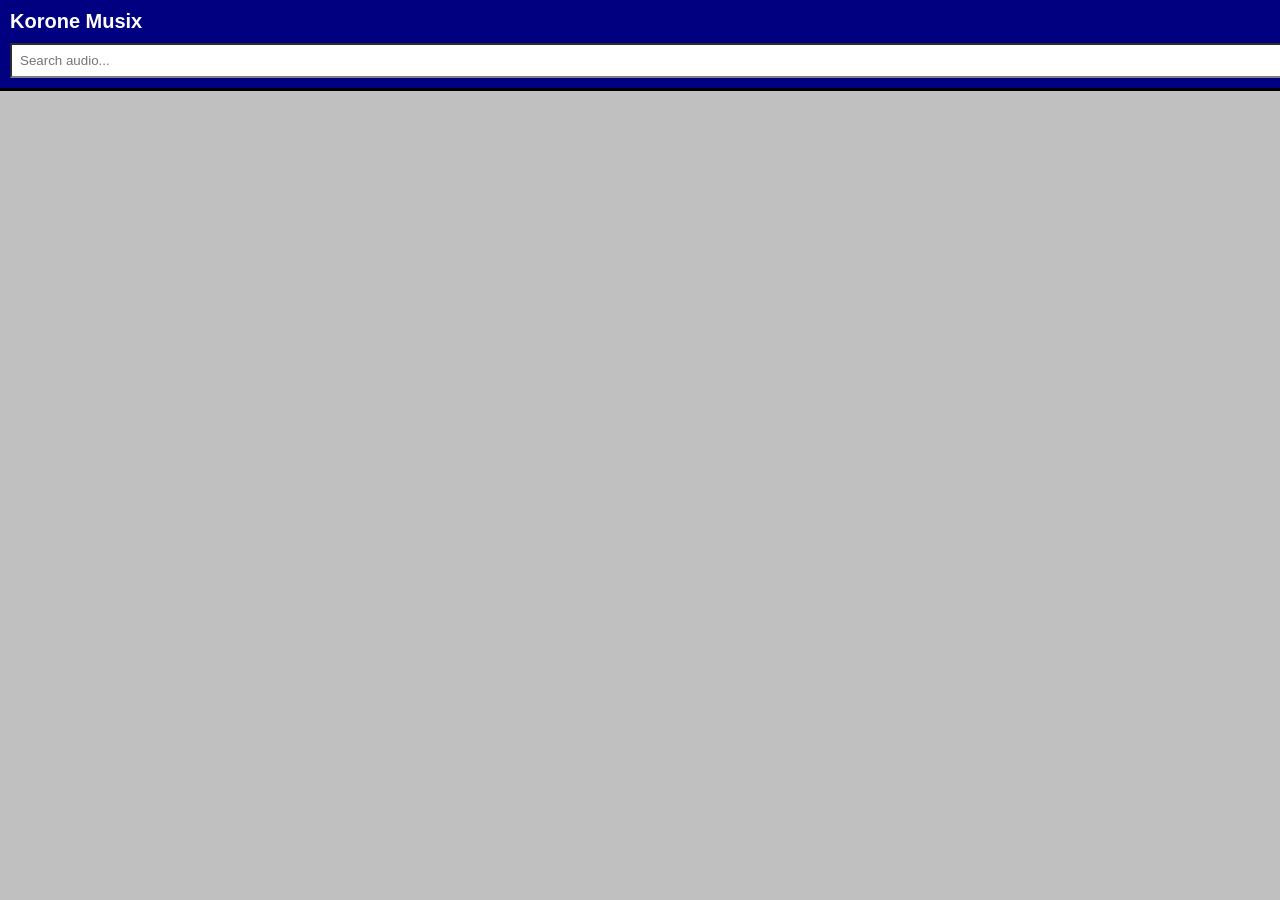
<file: index.html>
<!DOCTYPE html>
<html>
<head>
    <title>Korone Musix</title>
    <link rel="stylesheet" href="style.css">
</head>
<body>

<header class="header">
    <div class="title">Korone Musix</div>
    <input id="search" placeholder="Search audio..." />
</header>

<main>
    <div id="results" class="results"></div>
</main>

<script src="app.js"></script>
</body>
</html>
</file>
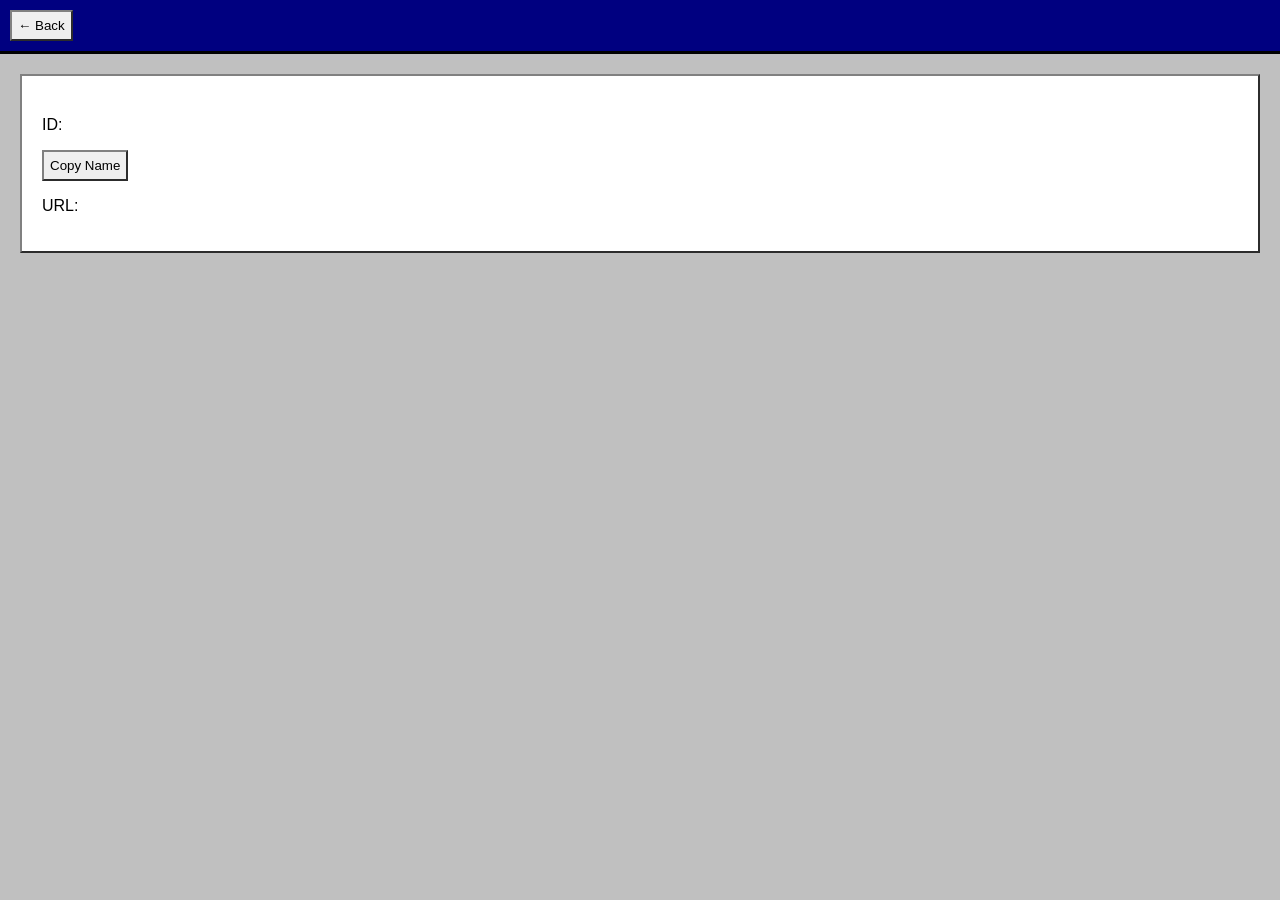
<file: search/music.html>
<!DOCTYPE html>
<html>
<head>
    <title>Korone Musix</title>
    <link rel="stylesheet" href="../style.css">
</head>
<body>

<header class="header">
    <button onclick="history.back()">← Back</button>
</header>

<main class="card">
    <h2 id="name"></h2>

    <p>ID: <span id="id"></span></p>

    <button id="copy">Copy Name</button>

    <p>
        URL:
        <a id="url" target="_blank"></a>
    </p>
</main>

<script>
const owner = "iamdaven";
const repo = "Korone-Music-Repository";

const file = new URLSearchParams(location.search).get("file");

async function load() {
    const res = await fetch(
        `https://api.github.com/repos/${owner}/${repo}/contents/entries/${file}`
    );

    const data = await res.json();
    const text = atob(data.content);

    const name = text.match(/name:\s*(.+)/i)?.[1] || "";
    const id = text.match(/id:\s*(.+)/i)?.[1] || "";
    const url = text.match(/url:\s*(.+)/i)?.[1] || "";

    document.getElementById("name").textContent = name;
    document.getElementById("id").textContent = id;

    const a = document.getElementById("url");
    a.href = url;
    a.textContent = url;

    document.getElementById("copy").onclick = () => {
        navigator.clipboard.writeText(name);
    };
}

load();
</script>

</body>
</html>
</file>
<file: style.css>
body {
    margin: 0;
    font-family: Arial;
    background: #c0c0c0;
}

.header {
    position: sticky;
    top: 0;
    background: navy;
    color: white;
    padding: 10px;
    border-bottom: 3px solid black;
}

.title {
    font-size: 20px;
    font-weight: bold;
}

#search {
    width: 100%;
    margin-top: 10px;
    padding: 8px;
    border: inset 2px gray;
}

.results {
    padding: 10px;
}

.entry {
    background: white;
    margin: 6px 0;
    padding: 10px;
    border: 2px outset gray;
    cursor: pointer;
}

.entry:hover {
    background: #ffffcc;
}

.card {
    margin: 20px;
    padding: 20px;
    background: white;
    border: 2px outset gray;
}

button {
    padding: 6px;
    border: 2px outset gray;
    cursor: pointer;
}
</file>
